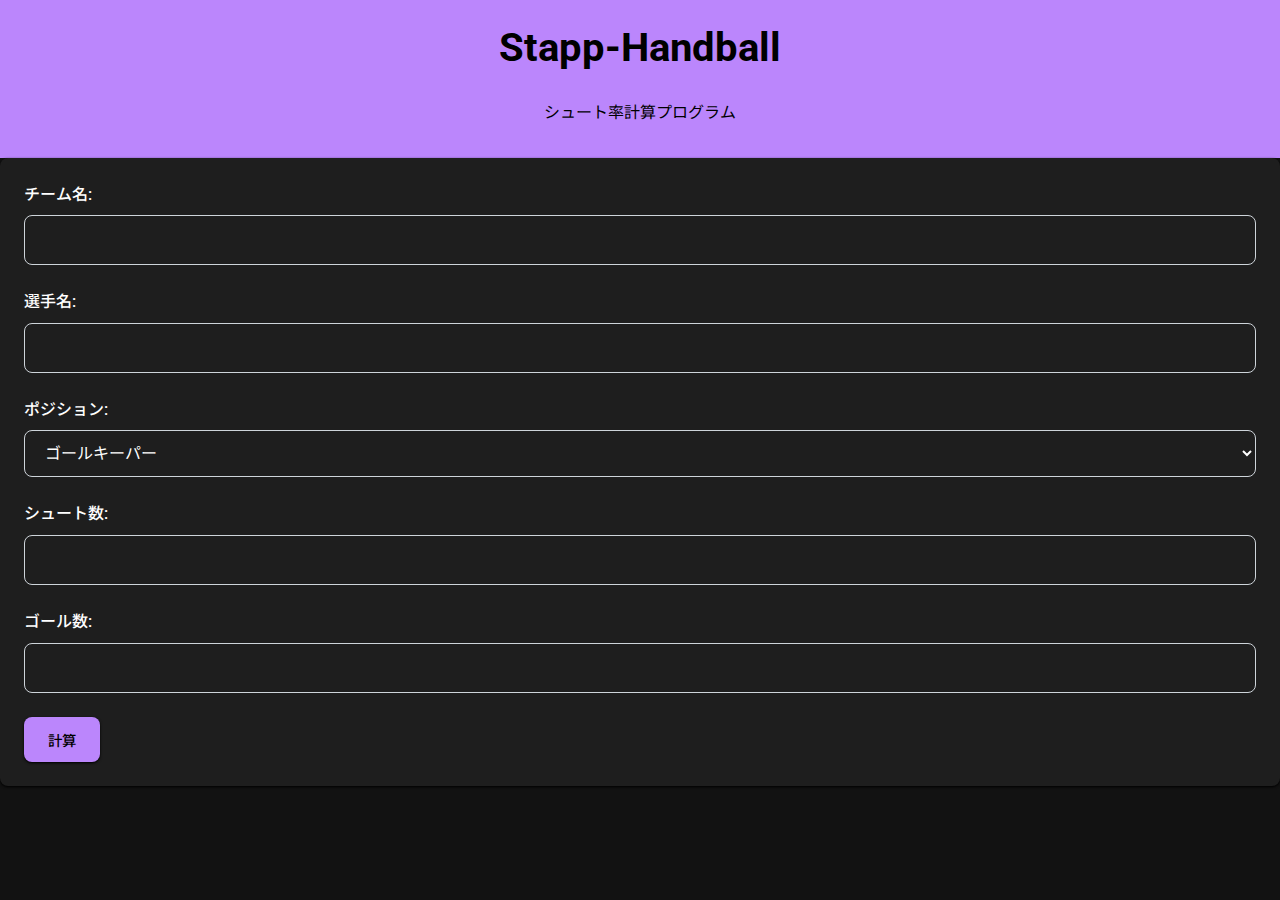
<file: index.html>
<!DOCTYPE html>
<html lang="ja">
    <head>
        <meta charset="UTF-8">
        <meta name="viewport" content="width=device-width, initial-scale=1.0">
        <title>Stapp-Handball</title>
        <link rel="stylesheet" href="style.css">
    </head>
    <body>
        <header>
            <h1>Stapp-Handball</h1>
            <p>シュート率計算プログラム</p>
        </header>
        <section class="card">
        <form id="form">
            <div class="form-group">
            <label for="team" class="form-label">チーム名:</label>
            <input type="text" id="team" name="team" required class="form-control">
            </div>
            <div class="form-group">
            <label class="form-label" for="player">選手名:</label>
            <input type="text" id="player" class="form-control" name="player" required>
            </div>
            <div class="form-group">
            <label for="position" class="form-label">ポジション:</label>
            <select id="position" name="position" required class="form-control">
                <option value="GK">ゴールキーパー</option>
                <option value="SS">正サイド</option>
                <option value="GS">逆サイド</option>
                <option value="SF">正45</option>
                <option value="GF">逆45</option>
                <option value="CB">センター</option>
                <option value="PS">ポスト</option>
            </select>
            </div>
            <div class="form-group">
            <label for="shots" class="form-label">シュート数:</label>
            <input type="number" id="shots" class="form-control" name="shots" required>
            </div>
            <div class="form-group">
            <label for="goals" class="form-label">ゴール数:</label>
            <input class="form-control" type="number" id="goals" name="goals" required>
            </div>
            <button type="submit" class="btn btn-primary">計算</button>
        </form>
        </section>
    </body>
</html>
</file>
<file: style.css>
/* --- Google Fonts Import --- */
@import url('https://fonts.googleapis.com/css2?family=Roboto:wght@400;500;700&family=Noto+Sans+JP:wght@400;500;700&display=swap');

/* --- CSS Variables --- */
:root {
  /* Colors (Dark Theme) */
  --primary-color: #bb86fc;
  --primary-variant-color: #3700b3;
  --secondary-color: #03dac6;
  --background-color: #121212;
  --surface-color: #1e1e1e;
  --error-color: #cf6679;

  /* Text Colors (Dark Theme) */
  --on-primary-color: #000000;
  --on-secondary-color: #000000;
  --on-background-color: #e0e0e0;
  --on-surface-color: #ffffff;
  --on-error-color: #000000;

  /* Typography */
  --font-family: 'Roboto', 'Noto Sans JP', sans-serif;
  --font-size-base: 16px;
  --font-weight-regular: 400;
  --font-weight-medium: 500;
  --font-weight-bold: 700;

  /* Border Radius */
  --border-radius: 8px;

  /* Box Shadow (Elevation for Dark Theme) */
  --shadow-dp1: 0 1px 3px rgba(0,0,0,0.5), 0 1px 2px rgba(0,0,0,0.74);
  --shadow-dp2: 0 3px 6px rgba(0,0,0,0.56), 0 3px 6px rgba(0,0,0,0.73);
  --shadow-dp3: 0 10px 20px rgba(0,0,0,0.59), 0 6px 6px rgba(0,0,0,0.73);
  --shadow-dp4: 0 14px 28px rgba(0,0,0,0.65), 0 10px 10px rgba(0,0,0,0.72);
  --shadow-dp5: 0 19px 38px rgba(0,0,0,0.70), 0 15px 12px rgba(0,0,0,0.72);
}

/* --- Reset & Base Styles --- */
*,
*::before,
*::after {
  box-sizing: border-box;
  margin: 0;
  padding: 0;
}

html {
  font-size: var(--font-size-base);
}

body {
  font-family: var(--font-family);
  background-color: var(--background-color);
  color: var(--on-background-color);
  line-height: 1.6;
  -webkit-font-smoothing: antialiased;
  -moz-osx-font-smoothing: grayscale;
}

/* --- Typography --- */
h1, h2, h3, h4, h5, h6 {
  font-weight: var(--font-weight-bold);
  margin-bottom: 0.5em;
}

h1 { font-size: 2.5rem; }
h2 { font-size: 2rem; }
h3 { font-size: 1.75rem; }
h4 { font-size: 1.5rem; }
h5 { font-size: 1.25rem; }
h6 { font-size: 1rem; }

p {
  margin-bottom: 1rem;
}

a {
  color: var(--primary-color);
  text-decoration: none;
  transition: color 0.2s ease-in-out;
}

a:hover {
  color: var(--primary-variant-color);
}

/* --- Layout --- */
.main-layout {
    display: flex;
}

.sidebar {
    width: 240px;
    background-color: var(--surface-color);
    padding: 2rem 1rem;
    height: 100vh; /* Full height */
    box-shadow: var(--shadow-dp2);
}

.sidebar h3 {
    color: var(--on-surface-color);
    margin-bottom: 1.5rem;
}

.sidebar ul {
    list-style: none;
}

.sidebar ul li a {
    display: block;
    padding: 0.75rem 1rem;
    color: var(--on-surface-color);
    border-radius: var(--border-radius);
    text-decoration: none;
    transition: background-color 0.2s ease-in-out;
}

.sidebar ul li a:hover {
    background-color: rgba(255, 255, 255, 0.1);
}

.container {
  width: 100%;
  max-width: 1200px;
  margin: 0 auto;
  padding: 2rem;
}

header, footer {
  background-color: var(--primary-color);
  color: var(--on-primary-color);
  padding: 1rem 0;
  text-align: center;
}

header a, footer a {
    color: var(--on-primary-color);
}

/* --- Components --- */

/* Card */
.card {
  background-color: var(--surface-color);
  color: var(--on-surface-color);
  border-radius: var(--border-radius);
  box-shadow: var(--shadow-dp1);
  padding: 1.5rem;
  margin-bottom: 1.5rem;
  transition: box-shadow 0.3s ease-in-out;
}

.card:hover {
    box-shadow: var(--shadow-dp3);
}

/* Button */
.btn {
  display: inline-block;
  padding: 0.75rem 1.5rem;
  font-family: var(--font-family);
  font-size: 0.9rem;
  font-weight: var(--font-weight-medium);
  text-transform: uppercase;
  border: none;
  border-radius: var(--border-radius);
  cursor: pointer;
  transition: background-color 0.2s ease-in-out, box-shadow 0.2s ease-in-out;
  text-align: center;
  text-decoration: none;
}

.btn-primary {
  background-color: var(--primary-color);
  color: var(--on-primary-color);
  box-shadow: var(--shadow-dp1);
}

.btn-primary:hover {
  background-color: var(--primary-variant-color);
  box-shadow: var(--shadow-dp2);
}

.btn-secondary {
  background-color: var(--secondary-color);
  color: var(--on-secondary-color);
  box-shadow: var(--shadow-dp1);
}

.btn-secondary:hover {
  background-color: #018786; /* Darker variant of secondary */
  box-shadow: var(--shadow-dp2);
}

.btn-text {
    background-color: transparent;
    color: var(--primary-color);
}

.btn-text:hover {
    background-color: rgba(98, 0, 238, 0.08); /* Primary color with low opacity */
}


/* Form Inputs */
.form-group {
    margin-bottom: 1.5rem;
}

.form-label {
    display: block;
    margin-bottom: 0.5rem;
    font-weight: var(--font-weight-medium);
}

.form-control {
    display: block;
    width: 100%;
    padding: 0.75rem 1rem;
    font-size: 1rem;
    font-family: var(--font-family);
    line-height: 1.5;
    color: var(--on-surface-color);
    background-color: var(--surface-color);
    border: 1px solid #ced4da;
    border-radius: var(--border-radius);
    transition: border-color .15s ease-in-out,box-shadow .15s ease-in-out;
}

.form-control:focus {
    border-color: var(--primary-color);
    outline: 0;
    box-shadow: 0 0 0 0.2rem rgba(98, 0, 238, 0.25);
}


/* --- Responsive --- */
@media (max-width: 768px) {
  h1 { font-size: 2rem; }
  h2 { font-size: 1.75rem; }
  h3 { font-size: 1.5rem; }

  .container {
    padding: 1rem 0;
  }
}
</file>
